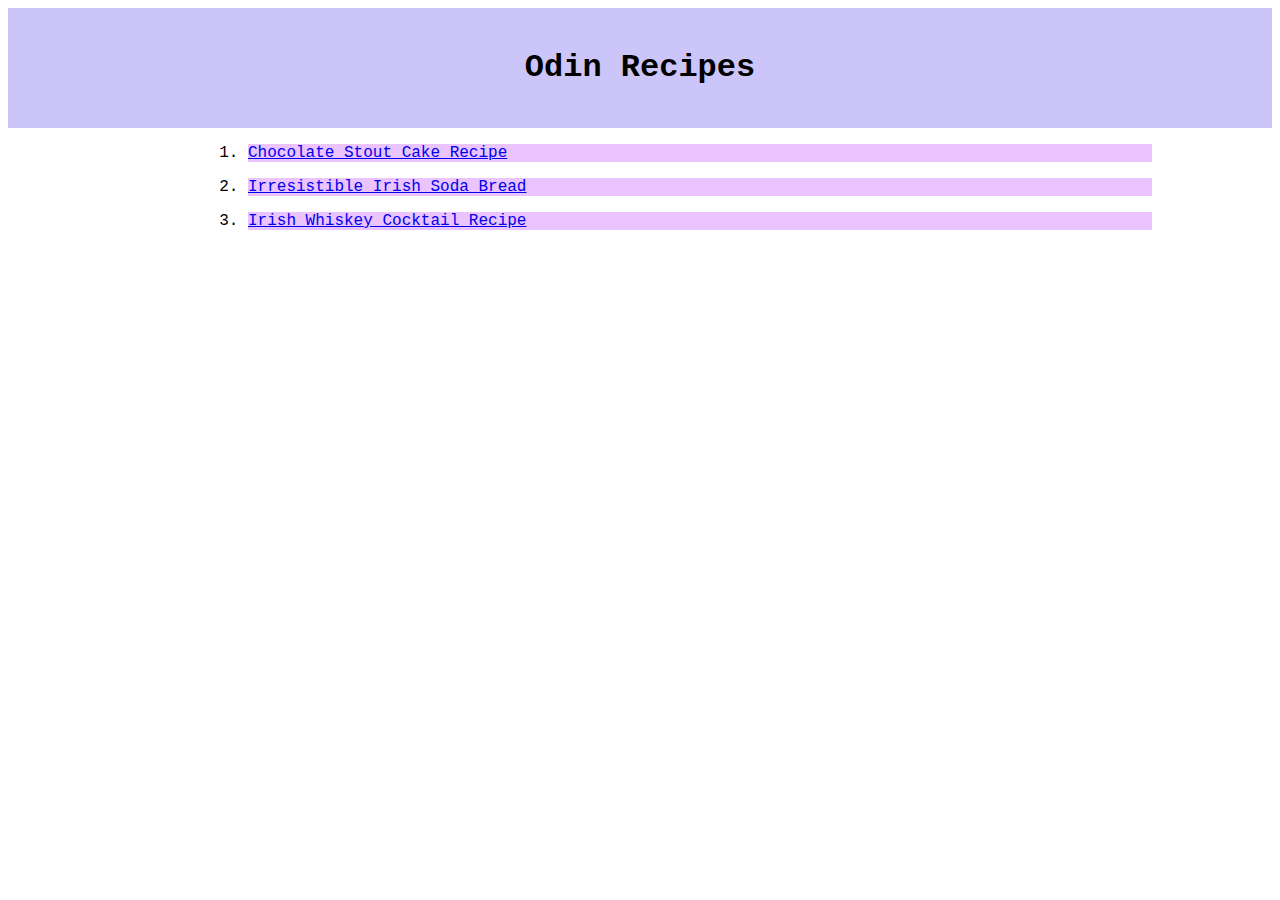
<file: index.html>
<!DOCTYPE html>

<html lang="en">
    <head>
        <meta charset="utf-8">
        <title>Odin Recipes Project Daivion</title>
        <link rel ="stylesheet" href="indexstyle.css">
    </head>

    <body>
        <div class="title">
        <h1>Odin Recipes</h1>
        </div>

        <ol class="recipes">
       <li> <a href="./recipes/Chocolate_Stout_Cake.html"
        target = "_blank" rel ="noopener noreferrer">Chocolate Stout Cake Recipe</a>
        <li><p><a href="./recipes/Irresistible_Irish_Soda_Bread.html" target="_blank"
         rel="noopener noreferrer">Irresistible_Irish_Soda_Bread</a></p>
         <li><a href="./recipes/irish_whiskey_cocktail.html" target="_blank" rel ="noopener noreferrer">Irish Whiskey Cocktail Recipe</a>
        </ol>
    </body>
</html>
</file>
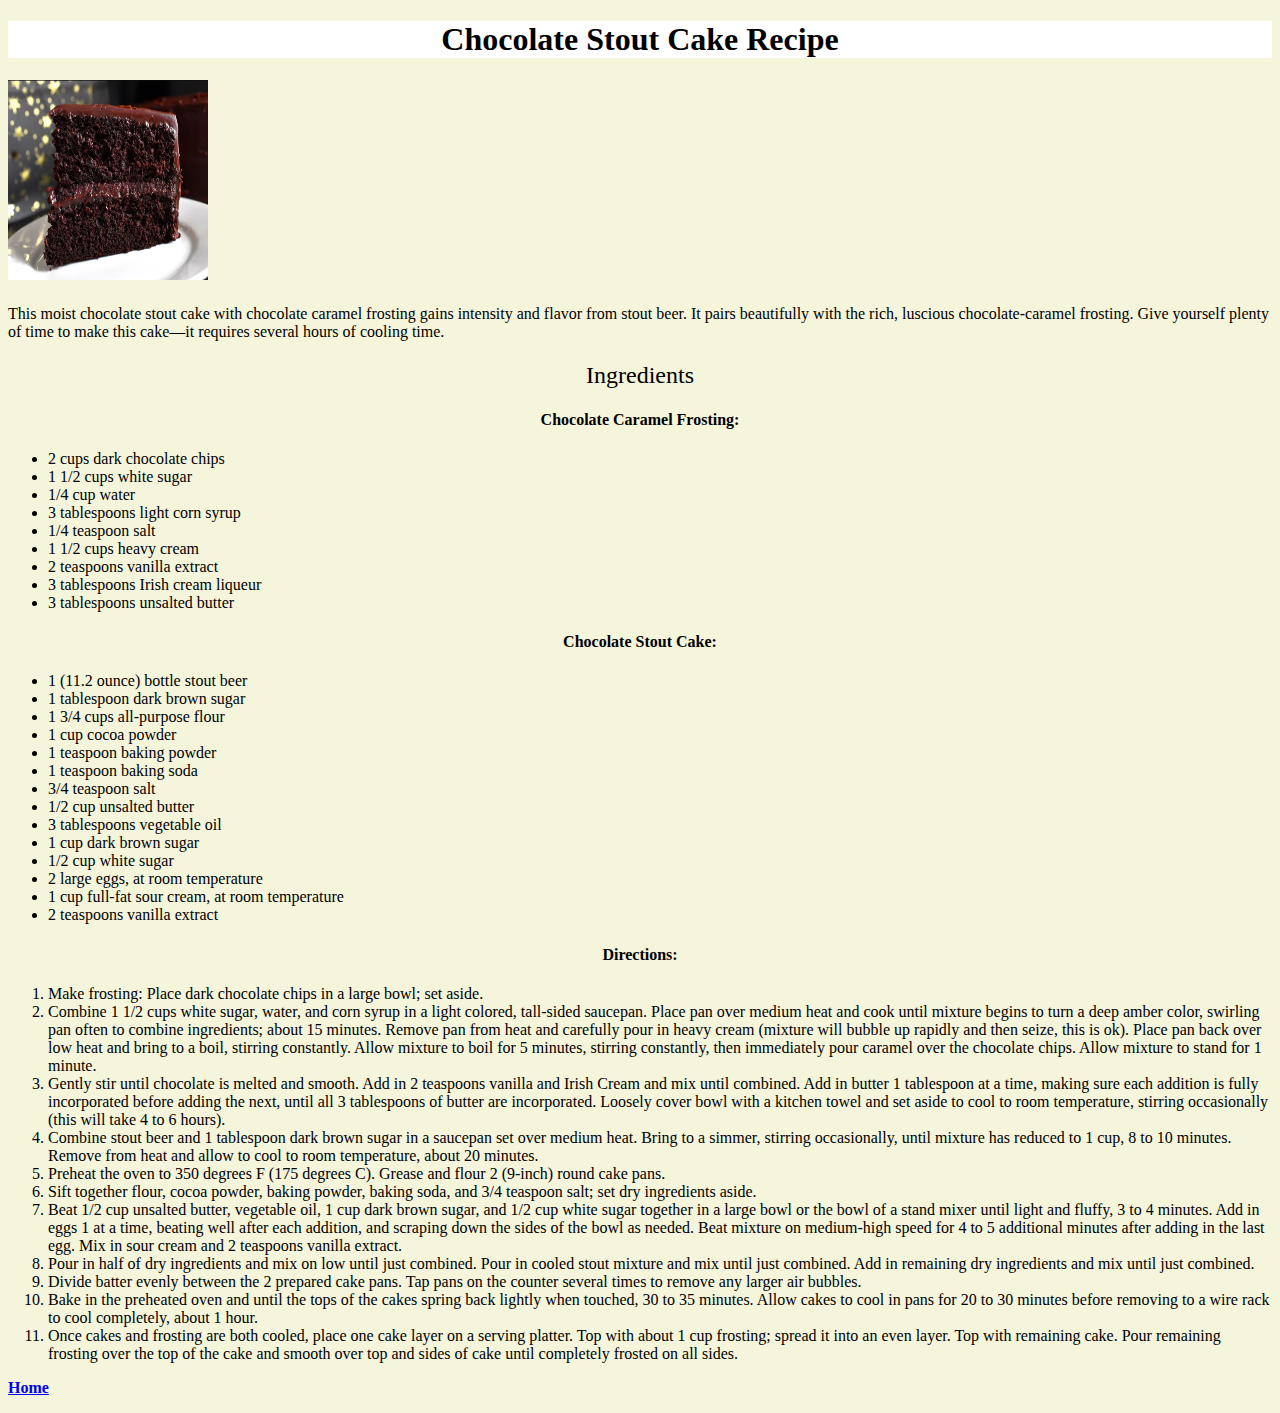
<file: recipes/Chocolate_Stout_Cake.html>
<!DOCTYPE html>

<html lang="en">
<head>
    <meta charset = "utf-8">
    <title>Chocolate Stout Cake Recipe</title>
    <link href ="recipestyles.css" rel="stylesheet">
</head>
<body>
    <h1>Chocolate Stout Cake Recipe</h1> 

    <img src ="../recipe_images/chocolate_stout_cake.png" 
    alt="Chocolate Stout Cake Image" height="200" width="200">

    <h4 class="description">This moist chocolate stout cake with chocolate caramel frosting 
        gains intensity and flavor from stout beer. It pairs beautifully with the 
        rich, luscious chocolate-caramel frosting. Give yourself plenty of time to 
        make this cake—it requires several hours of cooling time.</h4>

    <h2>Ingredients</h2>
    <h4 class="center">Chocolate Caramel Frosting:</h4>
    <ul>
        <li>2 cups dark chocolate chips
        <li>1 1/2 cups white sugar
        <li>1/4 cup water
        <li>3 tablespoons light corn syrup
        <li>1/4 teaspoon salt
        <li>1 1/2 cups heavy cream
        <li>2 teaspoons vanilla extract
        <li>3 tablespoons Irish cream liqueur 
        <li>3 tablespoons unsalted butter
    </ul>

    <h4 class="center">Chocolate Stout Cake:</h4>
    <ul>
        <li>1 (11.2 ounce) bottle stout beer 
        <li>1 tablespoon dark brown sugar
        <li>1 3/4 cups all-purpose flour
        <li>1 cup cocoa powder
        <li>1 teaspoon baking powder
        <li>1 teaspoon baking soda
        <li>3/4 teaspoon salt
        <li>1/2 cup unsalted butter
        <li>3 tablespoons vegetable oil
        <li>1 cup dark brown sugar
        <li>1/2 cup white sugar   
        <li>2 large eggs, at room temperature
        <li>1 cup full-fat sour cream, at room temperature
        <li>2 teaspoons vanilla extract
    </ul>
    <h4 class="center">Directions:</h4>
    <ol>
        <li>Make frosting: Place dark chocolate chips in a large bowl; set aside. 
            <li>Combine 1 1/2 cups white sugar, water, and 
                corn syrup in a light colored, tall-sided saucepan. Place pan over medium heat and cook until mixture begins to turn a deep amber color, swirling pan often to combine ingredients; about 15 minutes. Remove pan from heat and carefully pour in heavy cream (mixture will bubble up rapidly and then seize, this is ok). Place pan back over low heat and bring to a boil, stirring
                 constantly. Allow mixture to boil for 5 minutes, stirring constantly, then immediately pour caramel over the chocolate chips. Allow mixture to stand for 1 minute.
            <li>Gently stir until chocolate is melted and smooth. Add in 2 teaspoons vanilla and Irish Cream and mix until combined. Add in butter 1 tablespoon at a time, making sure each addition is fully incorporated before adding the next, until all 3 tablespoons of butter are incorporated. Loosely cover bowl with a kitchen towel and set aside to cool to room temperature, stirring occasionally (this will take 4 to 6 hours).
            <li>Combine stout beer and 1 tablespoon dark brown sugar in a saucepan set over medium heat. Bring to a simmer, stirring occasionally, until mixture has reduced to 1 cup, 8 to 10 minutes. Remove from heat and allow to cool to room temperature, about 20 minutes.
            <li>Preheat the oven to 350 degrees F (175 degrees C). Grease and flour 2 (9-inch) round cake pans.
            <li>Sift together flour, cocoa powder, baking powder, baking soda, and 3/4 teaspoon salt; set dry ingredients aside.
            <li>Beat 1/2 cup unsalted butter, vegetable oil, 1 cup dark brown sugar, and 1/2 cup white sugar together in a large bowl or the bowl of a stand mixer until light and fluffy, 3 to 4 minutes. Add in eggs 1 at a time, beating well after each addition, and scraping down the sides of the bowl as needed. Beat mixture on medium-high speed for 4 to 5 additional minutes after adding in the last egg. Mix in sour cream and 2 teaspoons vanilla extract. 
            <li>Pour in half of dry ingredients and mix on low until just combined. Pour in cooled stout mixture and mix until just combined. Add in remaining dry ingredients and mix until just combined.
            <li>Divide batter evenly between the 2 prepared cake pans. Tap pans on the counter several times to remove any larger air bubbles.
            <li>Bake in the preheated oven and until the tops of the cakes spring back lightly when touched, 30 to 35 minutes. Allow cakes to cool in pans for 20 to 30 minutes before removing to a wire rack to cool completely, about 1 hour.
            <li>Once cakes and frosting are both cooled, place one cake layer on a serving platter. Top with about 1 cup frosting; spread it into an even layer. Top with remaining cake. Pour remaining frosting over the top of the cake and smooth over top and sides of cake until completely frosted on all sides.   
    </ol>
    

    <p><a id="home" href="../index.html" target="_self" 
    rel="noopener noreferrer">Home</a></p>
</body>
</html>
</file>
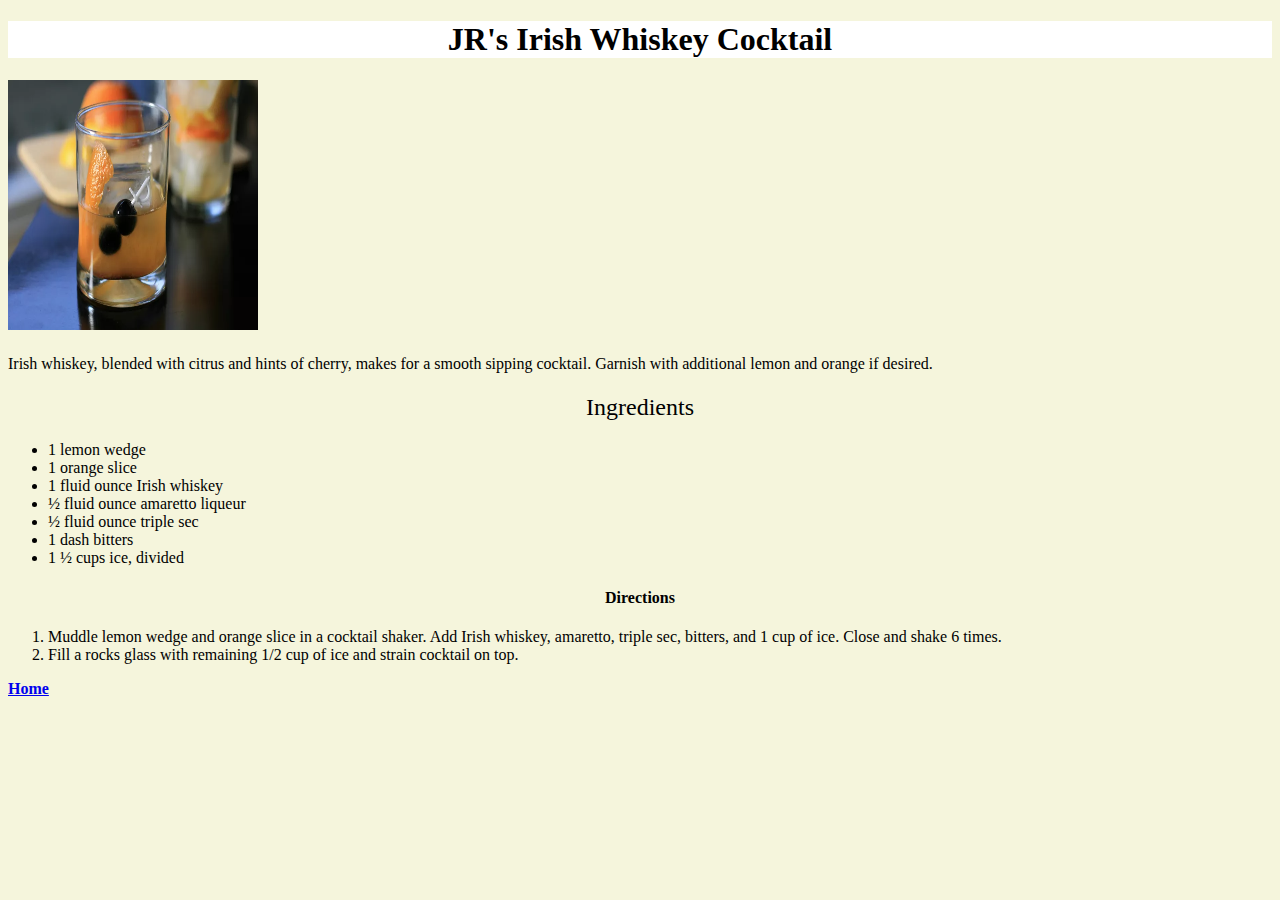
<file: recipes/irish_whiskey_cocktail.html>
<!DOCTYPE html>

<html lang="en">
    <head>
        <meta charset="utf-8">
        <title>Irish Whiskey Cocktail Recipe</title>
        <link href ="recipestyles.css" rel="stylesheet">    
    </head>

    <body>
        <h1>JR's Irish Whiskey Cocktail</h1>
        <img src="../recipe_images/irish_whiskey_cocktail.png" alt="Irish Whiskey Cocktail Image" height="250" width="250">
        <h4 class="description">Irish whiskey, blended with citrus and hints of cherry, makes for a smooth sipping cocktail. Garnish with additional lemon and orange if desired.</h4>
        <h2>Ingredients</h2>
        <ul>
            <li>1 lemon wedge
                <li>1 orange slice
                    <li>1 fluid ounce Irish whiskey
                        <li>½ fluid ounce amaretto liqueur
                            <li>½ fluid ounce triple sec
                                <li>1 dash bitters
                                    <li>1 ½ cups ice, divided
        </ul>
        <h4 class="center">Directions</h4>
        <ol>
            <li>Muddle lemon wedge and orange slice in a cocktail shaker. Add Irish whiskey, amaretto, triple sec, bitters, and 1 cup of ice. Close and shake 6 times.
                <li>Fill a rocks glass with remaining 1/2 cup of ice and strain cocktail on top.
        </ol>
        <a  id="home" href="../index.html" target="_self" rel="noopener noreferrer">Home</a>
    </body>
</html>
</file>
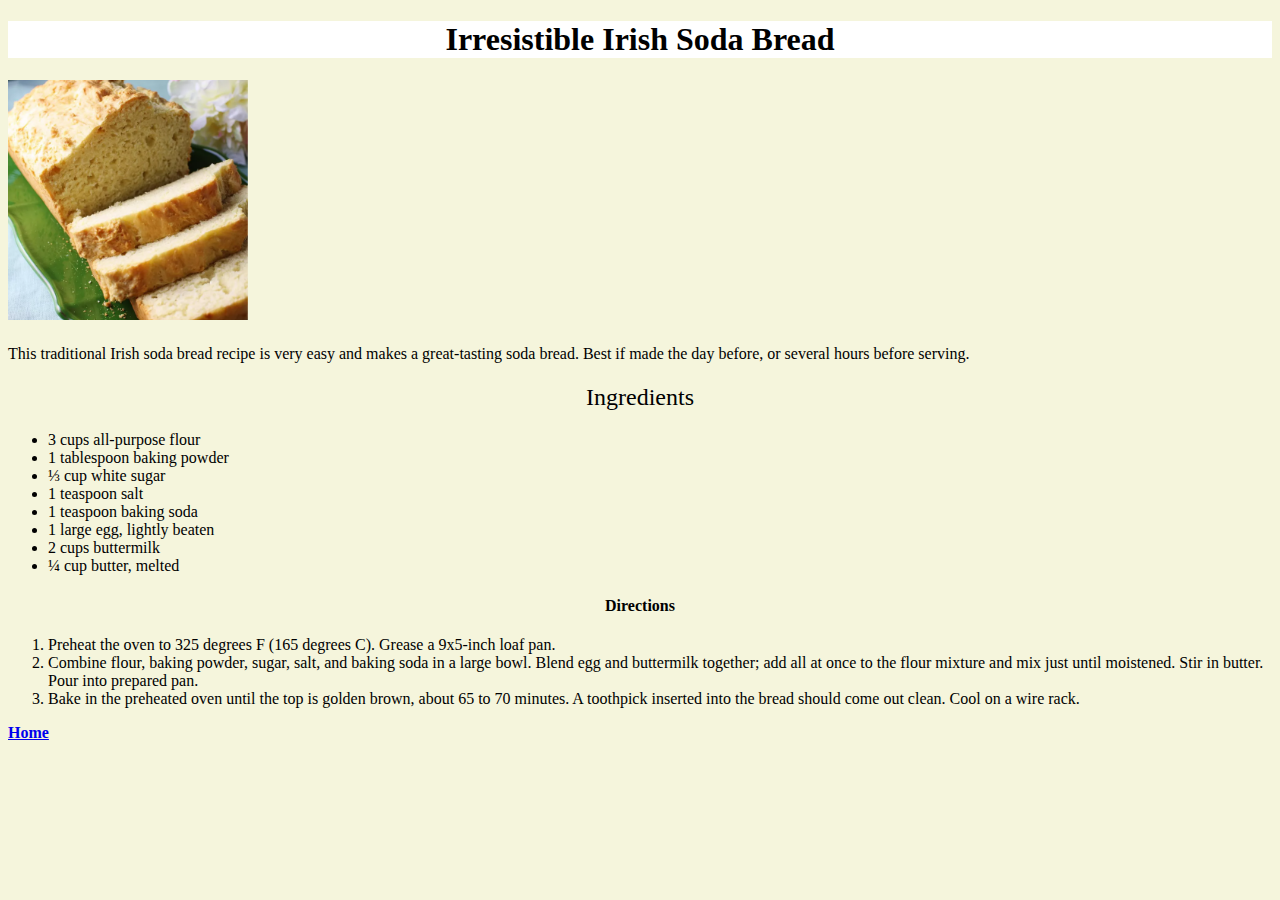
<file: recipes/Irresistible_Irish_Soda_Bread.html>
<!DOCTYPE html>

<html lang="en">
<head>
    <meta charset="utf-8">
    <title>Irish Soda Bread Recipe</title>
    <link href ="recipestyles.css" rel="stylesheet">
</head>

<body>
    <h1>Irresistible Irish Soda Bread</h1>
    <img src="../recipe_images/irish_soda_bread.png" alt = "Irish Soda Bread Image" height="240" width="240">
    <h4 class="description">This traditional Irish soda bread recipe is very easy and makes a great-tasting soda bread. Best if made the day before, or several hours before serving.</h4>
    <h2>Ingredients</h2>
    <ul>
        <li>3 cups all-purpose flour
        <li>1 tablespoon baking powder
        <li>⅓ cup white sugar
            <li>1 teaspoon salt
                <li>1 teaspoon baking soda
                    <li>1 large egg, lightly beaten
                        <li>2 cups buttermilk
                            <li>¼ cup butter, melted
    </ul>
    <h4 class="center">Directions</h4>
    <ol>
        <li>Preheat the oven to 325 degrees F (165 degrees C). Grease a 9x5-inch loaf pan.
            <li>Combine flour, baking powder, sugar, salt, and baking soda in a large bowl. Blend egg and buttermilk together; add all at once to the flour mixture and mix just until moistened. Stir in butter. Pour into prepared pan.
                <li>Bake in the preheated oven until the top is golden brown, about 65 to 70 minutes. A toothpick inserted into the bread should come out clean. Cool on a wire rack.
    </ol>
    <p><a  id="home" href="../index.html" target="_self" rel="noopener noreferrer">Home</a></p>
</body>
</html>
</file>
<file: indexstyle.css>
.title{
background-color: rgb(204, 197, 249);
text-align: center;
font-family: "Courier New";
margin-bottom: 10px;
padding: 20px;

}

li{
    font-family:'Courier New';
    background-color: rgb(234, 195, 255);
    margin-bottom: 10px;
    margin-left: 200px;
    margin-right: 120px;

}
</file>
<file: recipes/recipestyles.css>
h1{
    text-align:center;
    background-color: white;
    
}

h2{
    text-align: center;
    font-weight: 500;
}

html{
    background-color:beige;
}

.center{
    text-align: center;
}

.description{
    font-weight: 300;
    text-align:left;
}


#home{
    font-weight: 700;
    font-style: "Times New Roman";
    text-align: left;
}
</file>
